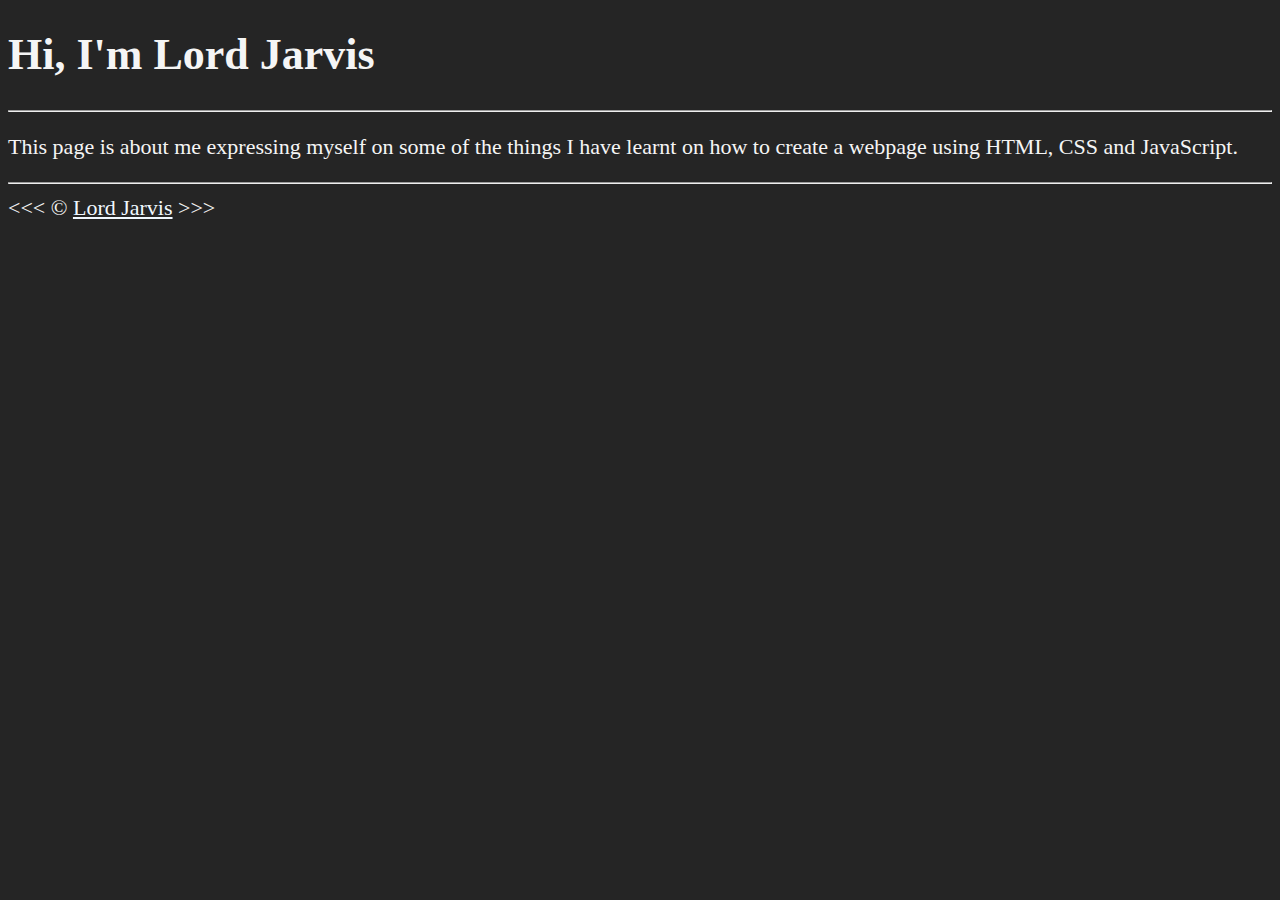
<file: about.html>
<!DOCTYPE html>
<html lang="en">
    
<head>
    <meta charset="UTF-8">
    <meta name="author" content="Lord Jarvis">
    <meta name="decsription" content="Hi, I'm Lord Jarvis. This page is about me.">
    <title>About Me</title>
    <link rel="stylesheet" href="main.css" type="text/css">
</head>

<body>
    <h1>Hi, I'm Lord Jarvis</h1>

    <hr>

    <p>
        This page is about me expressing myself on some of the things I have learnt on how to create a webpage using HTML, CSS and JavaScript.

        <script>
            console.log("JavaScript is working!")
        </script>
    </p>


    <hr>
    &lt;&lt;&lt; &copy; <a href="about.html">Lord Jarvis</a>  &gt;&gt;&gt;
   
</body>

</html>
</file>
<file: main.css>
html {
    font-size: 22px
}

body {
    background-color: rgba(0, 0, 0, 0.854);
    color:whitesmoke;
}

a {
    color: aliceblue;
}

a:visited {
    color: lightgray;
}

a:hover, a:active {
    color: #eee;
}
</file>
